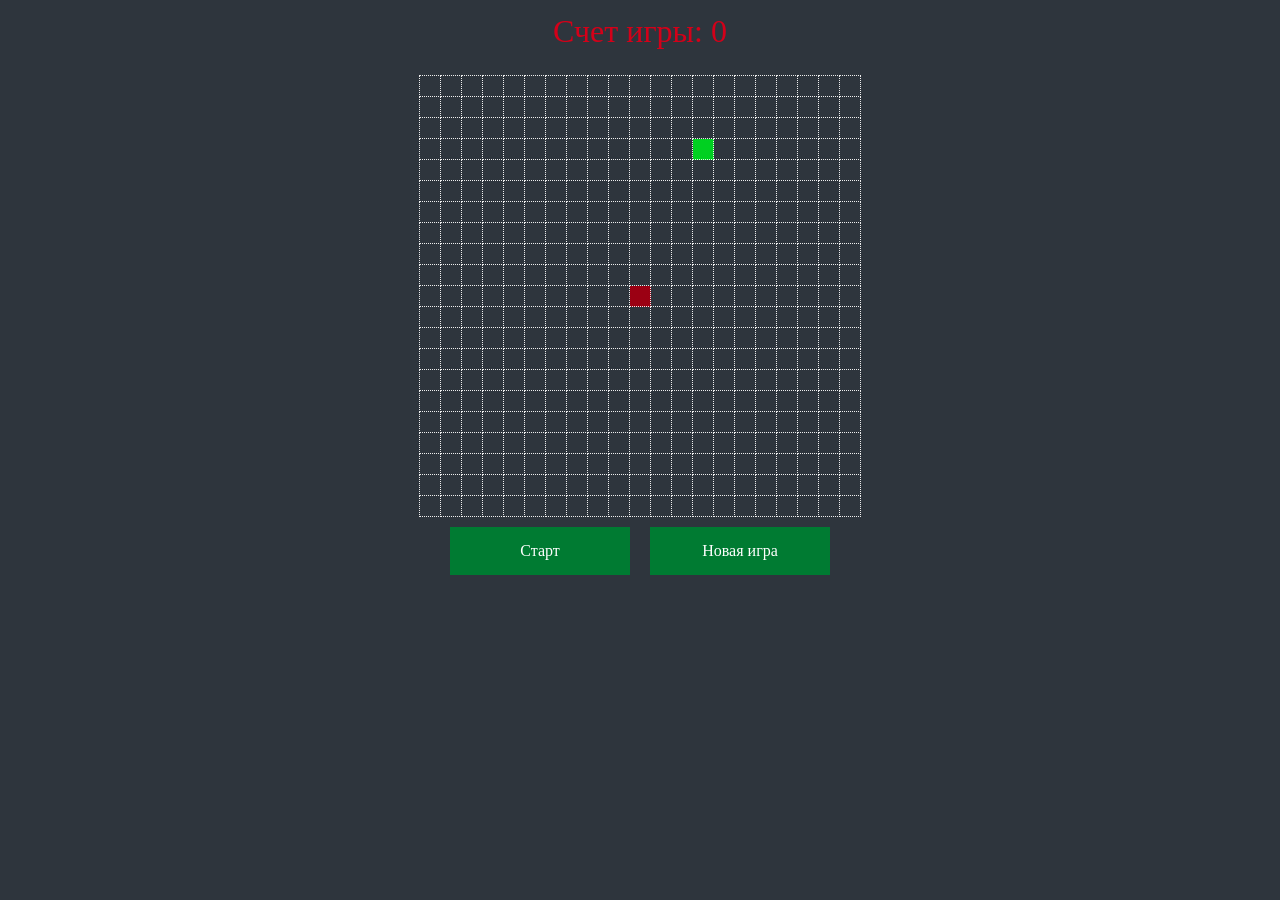
<file: Lesson_7/index.html>
<!DOCTYPE html>
<html lang="en">
<head>
  <meta charset="UTF-8">
  <title>Змейка</title>
  <link rel="stylesheet" href="style.css" />
</head>
<body>
<div id="game-score">Счет игры: <span id="score-count">0</span></div>
<div id="game-wrap">
  <table id="game"></table>
</div>
<div id="menu">
  <div id="playButton" class="menuButton">Старт</div>
  <div id="newGameButton" class="menuButton">Новая игра</div>
</div>

<script src="js.js"></script>
</body>
</html>
</file>
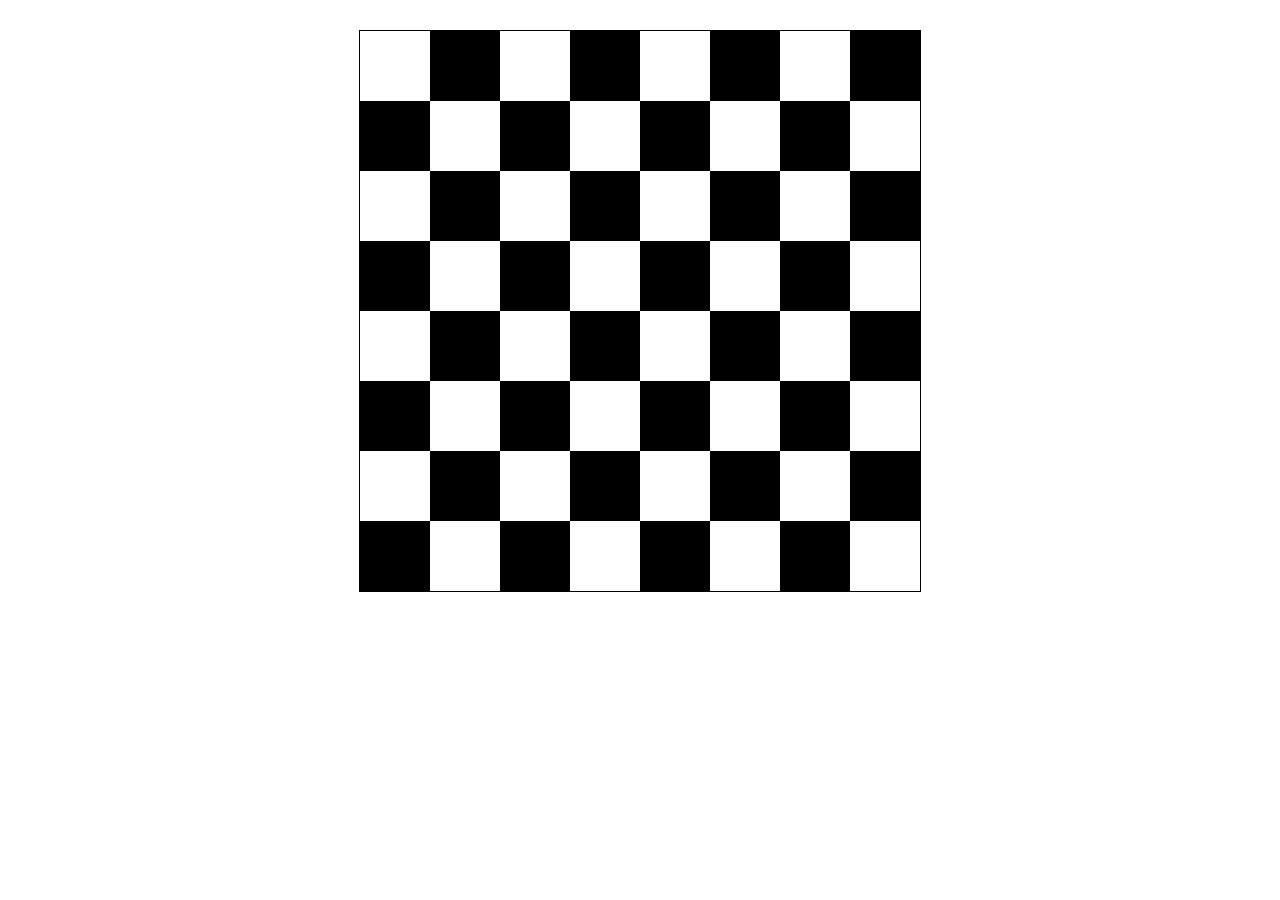
<file: Lesson_5/1 chess/index.html>
<!DOCTYPE html>
<html lang="en">
<head>
    <meta charset="UTF-8">
    <title>Шахматная доска</title>
    <link rel="stylesheet" href="style.css">
</head>
<body>
    <div class="main-block"></div>
<script src="chess.js"></script>
</body>
</html>
</file>
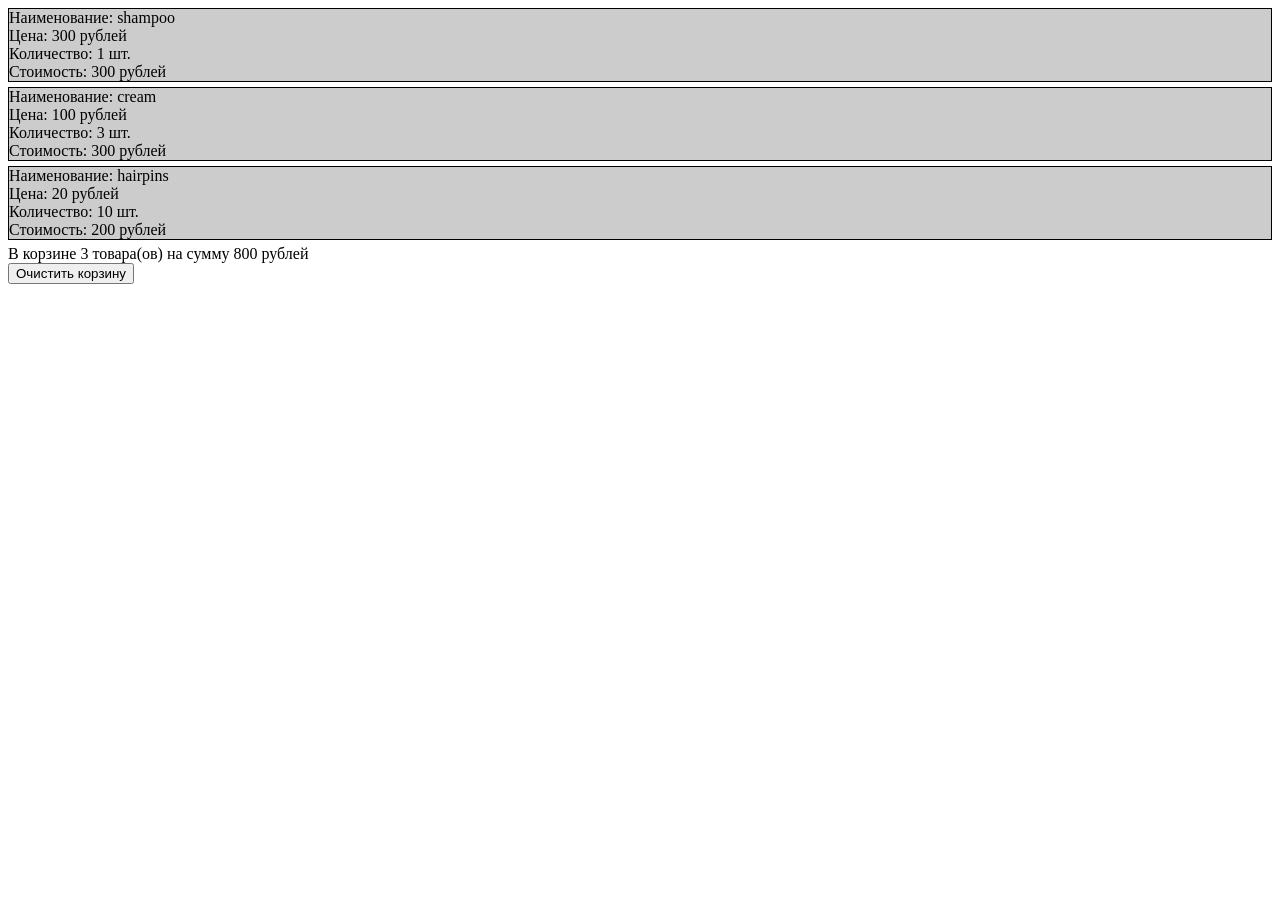
<file: Lesson_5/3 basket/index.html>
<!DOCTYPE html>
<html lang="en">
<head>
    <meta charset="UTF-8">
    <title>Cart</title>
    <script src="./basket.js" defer></script>
    <style>
        .good {
            border: 1px solid #000;
            margin-bottom: 5px;
            background: #ccc;
        }
    </style>
</head>
<body>
<div class="catalog">
</div>

<div class="cart-list"></div>
<button class="cart-btn">Очистить корзину</button>

</body>
</html>
</file>
<file: Lesson_7/style.css>
*{
    margin: 0;
    padding: 0;
    background: #2e353d;
}
.menuButton{
    width: 150px;
    padding: 15px;
    margin: 10px;
    color: white;
    background: #007b32;
    text-align: center;
    cursor: pointer;
}
.menuButton:hover{
    background: #009641;
}
#game{
    border-collapse: collapse;
    margin: 2% auto 0;
}
#menu{
    display: flex;
    justify-content: center;
}
td.cell{
    width: 20px;
    height: 20px;
    border: 1px dotted #eee;
    border-collapse: collapse;
}
.food{
    background: #00d021;
}
.snakeBody{
    background: #e5e5e5;
}
.snakeHead{
    background: #9b0013;
}
.disabled {
    background: #7c7c7c;
}
.disabled:hover{
    background: #7c7c7c;
}
#game-score {
    margin-top: 1%;
    text-align: center;
    font-family: "Lobster", serif;
    font-size: 2em;
    color: #d40019;
}
</file>
<file: Lesson_5/1 chess/style.css>
.main-block {
    width: 560px;
    height: 560px;
    margin: 30px auto;
    border: 1px solid black;
}

.block {
    width: 70px;
    height: 70px;
    float: left;
}

.black {
    background: black;
}

.white {
    background: white;
}
</file>
